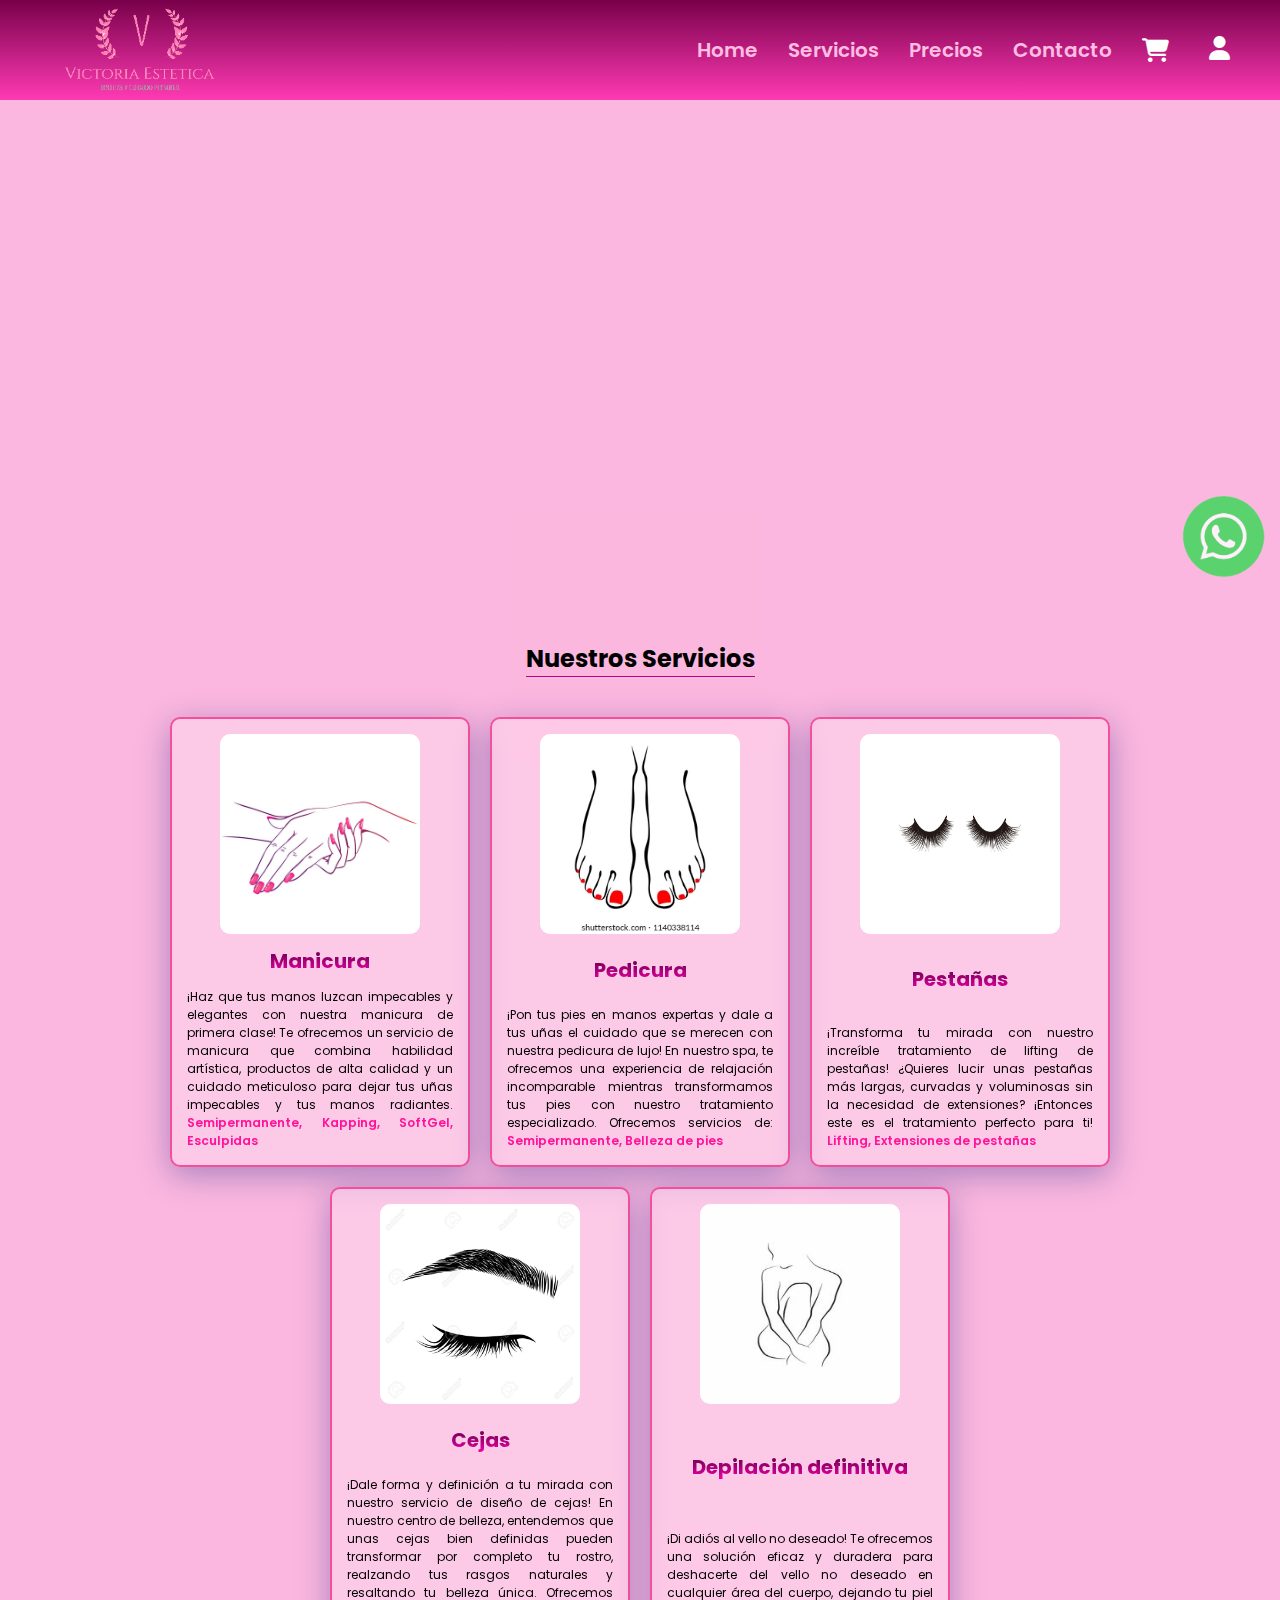
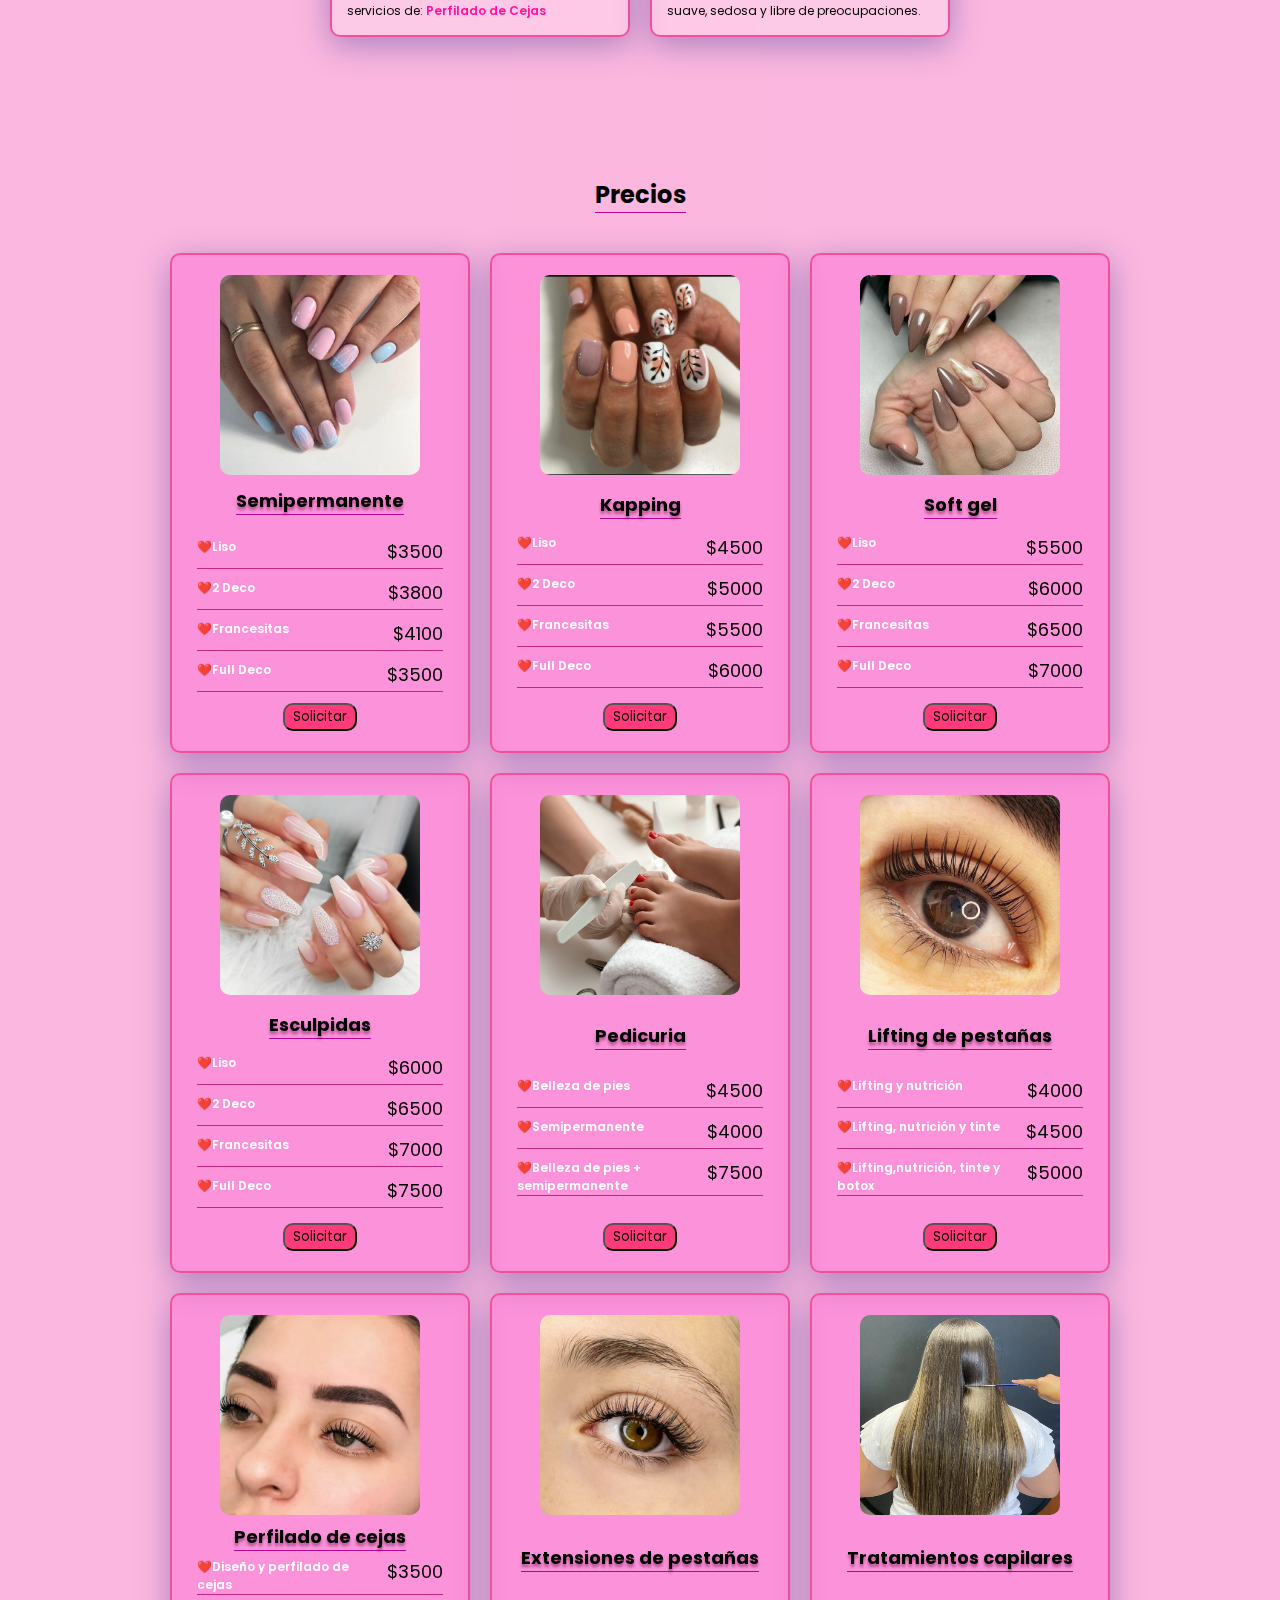
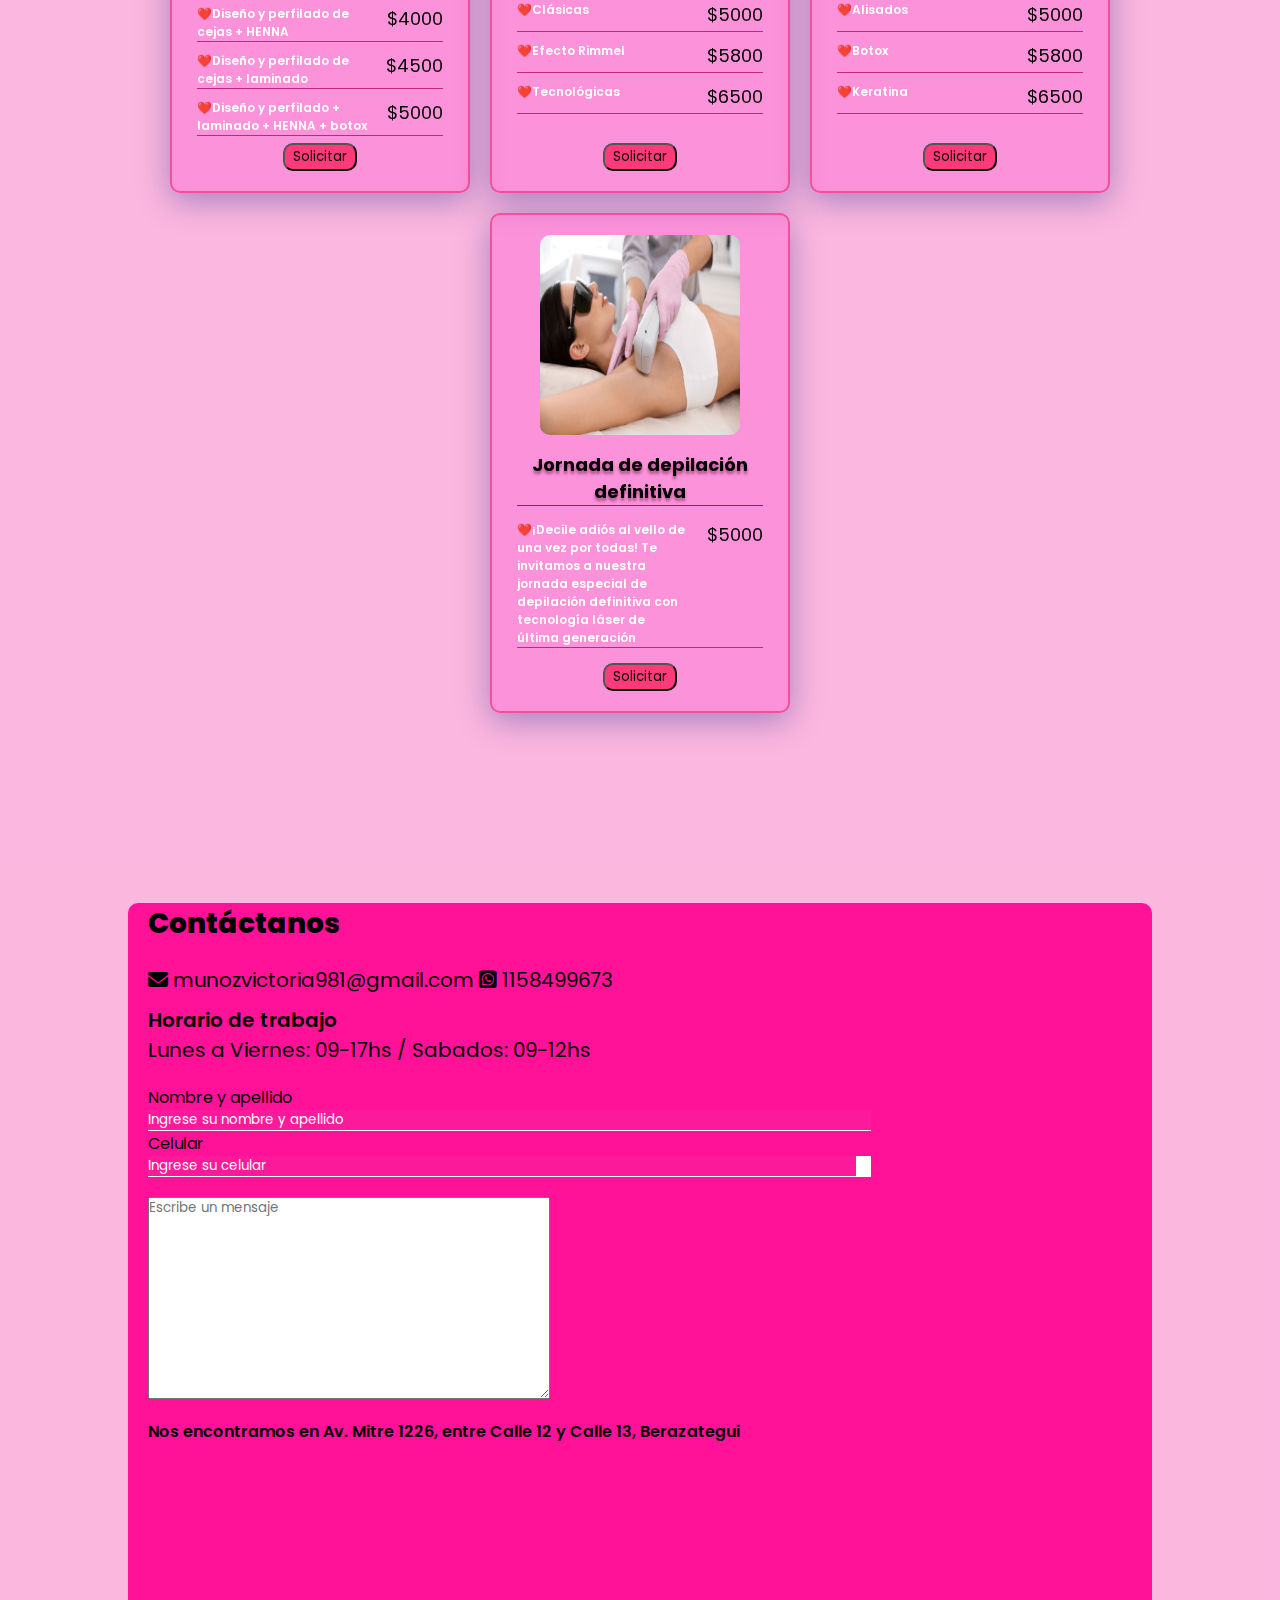
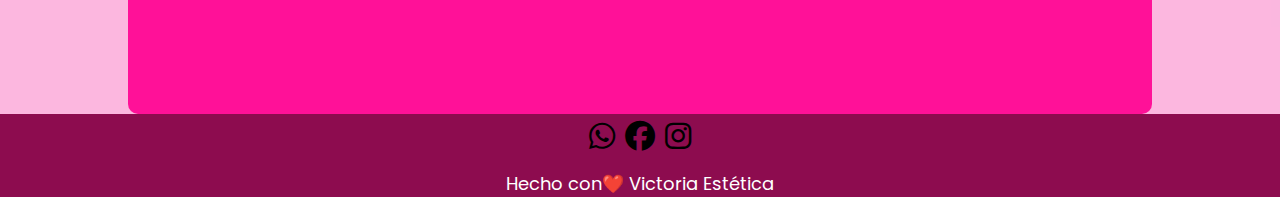
<file: index.html>
<!DOCTYPE html>
<html lang="en">
  <head>
    <meta charset="UTF-8" />
    <meta name="viewport" content="width=device-width, initial-scale=1.0" />
    <link rel="stylesheet" href="styles.css" />
    <link
      rel="stylesheet"
      href="https://cdnjs.cloudflare.com/ajax/libs/font-awesome/6.7.2/css/all.min.css"
      integrity="sha512-Evv84Mr4kqVGRNSgIGL/F/aIDqQb7xQ2vcrdIwxfjThSH8CSR7PBEakCr51Ck+w+/U6swU2Im1vVX0SVk9ABhg=="
      crossorigin="anonymous"
      referrerpolicy="no-referrer"
    />
    <link rel="stylesheet" href="login.html" />
    <link rel="stylesheet" href="registro.html" />
    <link rel="stylesheet" href="animaciones.css" />
    <link rel="stylesheet" href="mediaqueries.css" />
    <title>Proyecto CSS</title>
  </head>
  <body>
    <a
      href="https://api.whatsapp.com/send?phone=541158499673&text=Hola! Quería pedirte un turno...😊"
      ><img src="./img/LOGOWSP.png" alt="Logo-whatsapp" class="logo-wsp"
    /></a>
    <header>
      <img src="./img/Logo-Principal.png" alt="Logo" />
      <nav class="navbar">
        <label for="menu-toggle" class="menu-label"
          ><i class="fa-solid fa-bars"></i
        ></label>
        <input type="checkbox" id="menu-toggle" class="menu-toggle" />
        <ul class="navbar-list">
          <li><a href="#hero">Home</a></li>
          <li><a href="#about">Servicios</a></li>
          <li><a href="#precios">Precios</a></li>
          <li><a href="#contacto">Contacto</a></li>
        </ul>
        <i class="fa-solid fa-cart-shopping carrito"></i>
        <label for="menu-user" class="label-user"
          ><i class="fa-solid fa-user"></i
        ></label>
        <input type="checkbox" id="menu-user" class="menu-user" />
        <ul class="navbar-list-user">
          <li><a href="./login.html">Iniciar Sesion</a></li>
          <li><a href="./registro.html">Registrarse</a></li>
        </ul>
      </nav>
    </header>

    <!-- MAIN -->

    <main>
      <section id="hero">
        <div class="hero-info">
          <h1>Estética Victoria</h1>
          <p class="hero-bajada">
            Tu Destino para el Cuidado y Embellecimiento Personal
          </p>
          <p class="hero-text">
            En Victoria Estética nos enorgullece ofrecer una amplia gama de
            servicios diseñados para realzar tu belleza natural y mejorar tu
            bienestar general. Nuestro equipo está comprometido con brindarte
            una experiencia excepcional y resultados que superen tus
            expectativas. Permítenos ser tu destino preferido para el cuidado y
            embellecimiento personal.
          </p>
          <button class="btn">Saber más</button>
        </div>
        <img src="./img/Hero-img.png" alt="" />
      </section>
      <section id="about">
        <h2>Nuestros Servicios</h2>
        <!-- <div class="divider"></div> -->
        <div class="about-cards-container">
          <!-- CARD 1 MANICURA -->
          <div class="about-card">
            <img src="./img/Manicura-about.jpg" alt="Manicura" />
            <b>Manicura</b>
            <p>
              ¡Haz que tus manos luzcan impecables y elegantes con nuestra
              manicura de primera clase! Te ofrecemos un servicio de manicura
              que combina habilidad artística, productos de alta calidad y un
              cuidado meticuloso para dejar tus uñas impecables y tus manos
              radiantes.
              <span>Semipermanente, Kapping, SoftGel, Esculpidas</span>
            </p>
          </div>
          <!-- CARD 1 PEDICURA -->
          <div class="about-card">
            <img src="./img/Pedicura About.webp" alt="Pedicura" />
            <b>Pedicura</b>
            <p>
              ¡Pon tus pies en manos expertas y dale a tus uñas el cuidado que
              se merecen con nuestra pedicura de lujo! En nuestro spa, te
              ofrecemos una experiencia de relajación incomparable mientras
              transformamos tus pies con nuestro tratamiento especializado.
              Ofrecemos servicios de:
              <span>Semipermanente, Belleza de pies</span>
            </p>
          </div>
          <!-- CARD 1 Pestañas -->
          <div class="about-card">
            <img src="./img/Pestañassss about.jpg" alt="Manicura" />
            <b>Pestañas</b>
            <p>
              ¡Transforma tu mirada con nuestro increíble tratamiento de lifting
              de pestañas! ¿Quieres lucir unas pestañas más largas, curvadas y
              voluminosas sin la necesidad de extensiones? ¡Entonces este es el
              tratamiento perfecto para ti!
              <span>Lifting, Extensiones de pestañas</span>
            </p>
          </div>
          <!-- CARD 1 Cejas -->
          <div class="about-card">
            <img src="./img/Cejas-about.jpg" alt="Manicura" />
            <b>Cejas</b>
            <p>
              ¡Dale forma y definición a tu mirada con nuestro servicio de
              diseño de cejas! En nuestro centro de belleza, entendemos que unas
              cejas bien definidas pueden transformar por completo tu rostro,
              realzando tus rasgos naturales y resaltando tu belleza única.
              Ofrecemos servicios de:
              <span>Perfilado de Cejas</span>
            </p>
          </div>
          <!-- CARD 1 Depilacion -->
          <div class="about-card">
            <img src="./img/Depilacion about.jpg" alt="Depilacion" />
            <b>Depilación definitiva</b>
            <p>
              ¡Di adiós al vello no deseado! Te ofrecemos una solución eficaz y
              duradera para deshacerte del vello no deseado en cualquier área
              del cuerpo, dejando tu piel suave, sedosa y libre de
              preocupaciones.
            </p>
          </div>
        </div>
      </section>
      <section id="precios">
        <h2>Precios</h2>
        <!-- <div class="divider"></div> -->
        <div class="precios-cards-container">
          <!-- CARD SEMIPERMANENTE -->
          <div class="precios-card">
            <img src="./img/Semipermanente-precios.jpg" alt="Semi" />
            <h2>Semipermanente</h2>
            <span class="divider-precios"></span>
            <div class="container-precios-semi">
              <div class="precios-semi">
                <span class="precios-text">❤️Liso</span>
                <span class="precios-num">$3500</span>
              </div>
              <div class="precios-semi">
                <span class="precios-text">❤️2 Deco</span>
                <span class="precios-num">$3800</span>
              </div>
              <div class="precios-semi">
                <span class="precios-text">❤️Francesitas</span>
                <span class="precios-num">$4100</span>
              </div>
              <div class="precios-semi">
                <span class="precios-text">❤️Full Deco</span>
                <span class="precios-num">$3500</span>
              </div>
            </div>
            <button class="btn-precios">Solicitar</button>
          </div>
          <!-- CARD Kapping -->
          <div class="precios-card">
            <img src="./img/kapping-precios.jpg" alt="Semi" />
            <h2>Kapping</h2>
            <div class="container-precios-semi">
              <div class="precios-semi">
                <span class="precios-text">❤️Liso</span>
                <span class="precios-num">$4500</span>
              </div>
              <div class="precios-semi">
                <span class="precios-text">❤️2 Deco</span>
                <span class="precios-num">$5000</span>
              </div>
              <div class="precios-semi">
                <span class="precios-text">❤️Francesitas</span>
                <span class="precios-num">$5500</span>
              </div>
              <div class="precios-semi">
                <span class="precios-text">❤️Full Deco</span>
                <span class="precios-num">$6000</span>
              </div>
            </div>
            <button class="btn-precios">Solicitar</button>
          </div>
          <!-- CARD SoftGel -->
          <div class="precios-card">
            <img src="./img/softgel-precios.jpg" alt="Semi" />
            <h2>Soft gel</h2>
            <div class="container-precios-semi">
              <div class="precios-semi">
                <span class="precios-text">❤️Liso</span>
                <span class="precios-num">$5500</span>
              </div>
              <div class="precios-semi">
                <span class="precios-text">❤️2 Deco</span>
                <span class="precios-num">$6000</span>
              </div>
              <div class="precios-semi">
                <span class="precios-text">❤️Francesitas</span>
                <span class="precios-num">$6500</span>
              </div>
              <div class="precios-semi">
                <span class="precios-text">❤️Full Deco</span>
                <span class="precios-num">$7000</span>
              </div>
            </div>
            <button class="btn-precios">Solicitar</button>
          </div>
          <!-- CARD Esculpidas -->
          <div class="precios-card">
            <img src="./img/Esculpidas-precios.jpg" alt="Semi" />
            <h2>Esculpidas</h2>
            <div class="container-precios-semi">
              <div class="precios-semi">
                <span class="precios-text">❤️Liso</span>
                <span class="precios-num">$6000</span>
              </div>
              <div class="precios-semi">
                <span class="precios-text">❤️2 Deco</span>
                <span class="precios-num">$6500</span>
              </div>
              <div class="precios-semi">
                <span class="precios-text">❤️Francesitas</span>
                <span class="precios-num">$7000</span>
              </div>
              <div class="precios-semi">
                <span class="precios-text">❤️Full Deco</span>
                <span class="precios-num">$7500</span>
              </div>
            </div>
            <button class="btn-precios">Solicitar</button>
          </div>
          <!-- CARD Pedicura -->
          <div class="precios-card">
            <img src="./img/pedicura-precios.jpg" alt="Semi" />
            <h2>Pedicuria</h2>
            <div class="container-precios-semi">
              <div class="precios-semi">
                <span class="precios-text">❤️Belleza de pies</span>
                <span class="precios-num">$4500</span>
              </div>
              <div class="precios-semi">
                <span class="precios-text">❤️Semipermanente</span>
                <span class="precios-num">$4000</span>
              </div>
              <div class="precios-semi">
                <span class="precios-text"
                  >❤️Belleza de pies + semipermanente</span
                >
                <span class="precios-num">$7500</span>
              </div>
            </div>
            <button class="btn-precios">Solicitar</button>
          </div>
          <!-- CARD Lifting -->
          <div class="precios-card">
            <img src="./img/lifting-precios.jpg" alt="Semi" />
            <h2>Lifting de pestañas</h2>
            <div class="container-precios-semi">
              <div class="precios-semi">
                <span class="precios-text">❤️Lifting y nutrición</span>
                <span class="precios-num">$4000</span>
              </div>
              <div class="precios-semi">
                <span class="precios-text">❤️Lifting, nutrición y tinte</span>
                <span class="precios-num">$4500</span>
              </div>
              <div class="precios-semi">
                <span class="precios-text"
                  >❤️Lifting,nutrición, tinte y botox</span
                >
                <span class="precios-num">$5000</span>
              </div>
            </div>

            <button class="btn-precios">Solicitar</button>
          </div>
          <!-- CARD Perfilado -->
          <div class="precios-card">
            <img src="./img/perfilado-precios.webp" alt="Semi" />
            <h2>Perfilado de cejas</h2>
            <div class="container-precios-semi">
              <div class="precios-semi">
                <span class="precios-text">❤️Diseño y perfilado de cejas</span>
                <span class="precios-num">$3500</span>
              </div>
              <div class="precios-semi">
                <span class="precios-text"
                  >❤️Diseño y perfilado de cejas + HENNA</span
                >
                <span class="precios-num">$4000</span>
              </div>
              <div class="precios-semi">
                <span class="precios-text"
                  >❤️Diseño y perfilado de cejas + laminado</span
                >
                <span class="precios-num">$4500</span>
              </div>
              <div class="precios-semi">
                <span class="precios-text"
                  >❤️Diseño y perfilado + laminado + HENNA + botox
                </span>
                <span class="precios-num">$5000</span>
              </div>
            </div>
            <button class="btn-precios">Solicitar</button>
          </div>
          <!-- CARD Extensiones -->
          <div class="precios-card">
            <img src="./img/extensiones-precios.jpg" alt="Semi" />
            <h2>Extensiones de pestañas</h2>
            <div class="container-precios-semi">
              <div class="precios-semi">
                <span class="precios-text">❤️Clásicas</span>
                <span class="precios-num">$5000</span>
              </div>
              <div class="precios-semi">
                <span class="precios-text">❤️Efecto Rimmel</span>
                <span class="precios-num">$5800</span>
              </div>
              <div class="precios-semi">
                <span class="precios-text">❤️Tecnológicas</span>
                <span class="precios-num">$6500</span>
              </div>
            </div>
            <button class="btn-precios">Solicitar</button>
          </div>
          <!-- CARD Alisados -->
          <div class="precios-card">
            <img src="./img/Alisados-precios.webp" alt="Semi" />
            <h2>Tratamientos capilares</h2>
            <div class="container-precios-semi">
              <div class="precios-semi">
                <span class="precios-text">❤️Alisados</span>
                <span class="precios-num">$5000</span>
              </div>
              <div class="precios-semi">
                <span class="precios-text">❤️Botox</span>
                <span class="precios-num">$5800</span>
              </div>
              <div class="precios-semi">
                <span class="precios-text">❤️Keratina</span>
                <span class="precios-num">$6500</span>
              </div>
            </div>
            <button class="btn-precios">Solicitar</button>
          </div>
          <!-- CARD Depilacion -->
          <div class="precios-card">
            <img src="./img/depilacion-precios.png" alt="Semi" />
            <h2>Jornada de depilación definitiva</h2>
            <div class="precios-semi">
              <span class="precios-text"
                >❤️¡Decile adiós al vello de una vez por todas! Te invitamos a
                nuestra jornada especial de depilación definitiva con tecnología
                láser de última generación</span
              >
              <span class="precios-num">$5000</span>
            </div>

            <button class="btn-precios">Solicitar</button>
          </div>
        </div>
      </section>
      <!-- CONTACTO -->
      <section id="contacto">
        <h2>Contáctanos</h2>
        <div class="contact-text">
          <p>
            <i class="fa-solid fa-envelope"></i> munozvictoria981@gmail.com
            <i class="fa-brands fa-square-whatsapp"></i> 1158499673
          </p>
          <p>Horario de trabajo</p>
          <p>Lunes a Viernes: 09-17hs / Sabados: 09-12hs</p>
        </div>
        <div class="contact-inputs">
          <label for="">Nombre y apellido</label>
          <input type="text" id="" placeholder="Ingrese su nombre y apellido" />
          <label for="">Celular</label>
          <input type="number" id="" placeholder="Ingrese su celular" />
        </div>
        <textarea
          id=""
          cols="30"
          rows="10"
          placeholder="Escribe un mensaje"
        ></textarea>
        <p class="p-ubi">
          Nos encontramos en Av. Mitre 1226, entre Calle 12 y Calle 13,
          Berazategui
        </p>

        <iframe
          src="https://www.google.com/maps/embed?pb=!1m18!1m12!1m3!1d3277.9081503756543!2d-58.20659938880529!3d-34.75790648858008!2m3!1f0!2f0!3f0!3m2!1i1024!2i768!4f13.1!3m3!1m2!1s0x95a32f48d3121c91%3A0xed044311b4b9d9ce!2sAv.%20Mitre%201226%2C%20B1880EEZ%20Berazategui%2C%20Provincia%20de%20Buenos%20Aires!5e0!3m2!1ses-419!2sar!4v1707496681605!5m2!1ses-419!2sar"
          width="400"
          height="300"
          style="border: 0"
          allowfullscreen=""
          loading="lazy"
          referrerpolicy="no-referrer-when-downgrade"
        ></iframe>
      </section>
    </main>
    <footer>
      <ul>
        <li>
          <a href="https://w.app/VictoriaMunoz"
            ><i class="fa-brands fa-whatsapp"></i
          ></a>
        </li>
        <li>
          <a href="https://www.facebook.com"
            ><i class="fa-brands fa-facebook"></i
          ></a>
        </li>
        <li>
          <a href="https://www.instagram.com/nailsymaas/"
            ><i class="fa-brands fa-instagram"></i
          ></a>
        </li>
      </ul>

      <p>Hecho con❤️ Victoria Estética</p>
    </footer>
  </body>
</html>
</file>
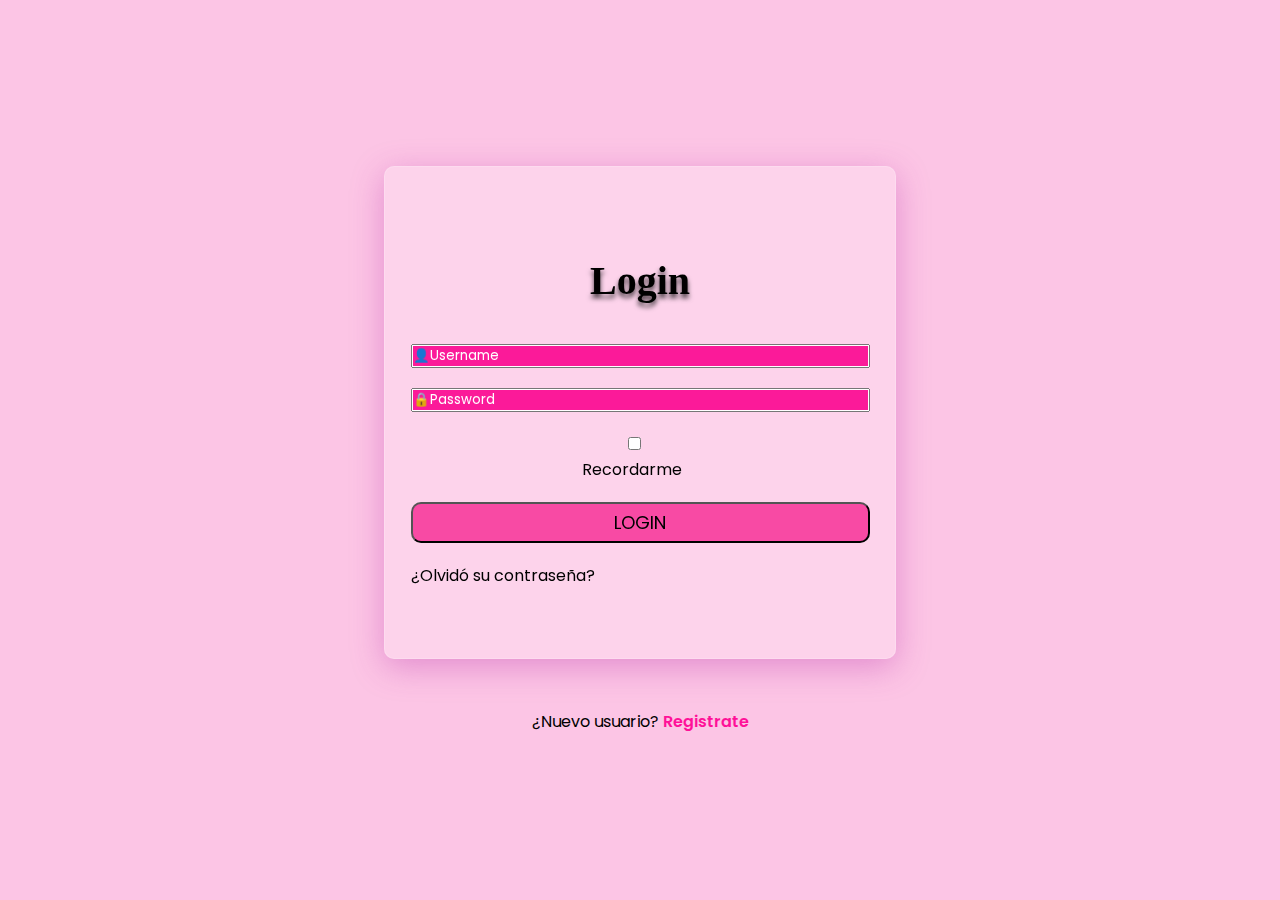
<file: login.html>
<!DOCTYPE html>
<html lang="en">
  <head>
    <meta charset="UTF-8" />
    <meta name="viewport" content="width=device-width, initial-scale=1.0" />
    <link rel="stylesheet" href="styles.css" />
    <link rel="stylesheet" href="mediaqueries.css" />
    <link
      rel="stylesheet"
      href="https://cdnjs.cloudflare.com/ajax/libs/font-awesome/6.5.1/css/all.min.css"
      integrity="sha512-DTOQO9RWCH3ppGqcWaEA1BIZOC6xxalwEsw9c2QQeAIftl+Vegovlnee1c9QX4TctnWMn13TZye+giMm8e2LwA=="
      crossorigin="anonymous"
      referrerpolicy="no-referrer"
    />
    <title>Registro</title>
  </head>
  <body>
    <div class="form-login">
      <form action="" class="formulario">
        <a href="./index.html"><i class="fa-regular fa-circle-xmark"></i></a>
        <h1>Login</h1>
        <input type="text" id="nombre" placeholder="👤Username" />
        <input type="password" id="nombre" placeholder="🔒Password" />
        <div class="check">
          <input type="checkbox" id="" />
          <span>Recordarme</span>
        </div>
        <button class="btn-login">LOGIN</button>
        <span>¿Olvidó su contraseña?</span>
      </form>
      <p>¿Nuevo usuario? <a href="./registro.html">Registrate</a></p>
    </div>
  </body>
</html>
</file>
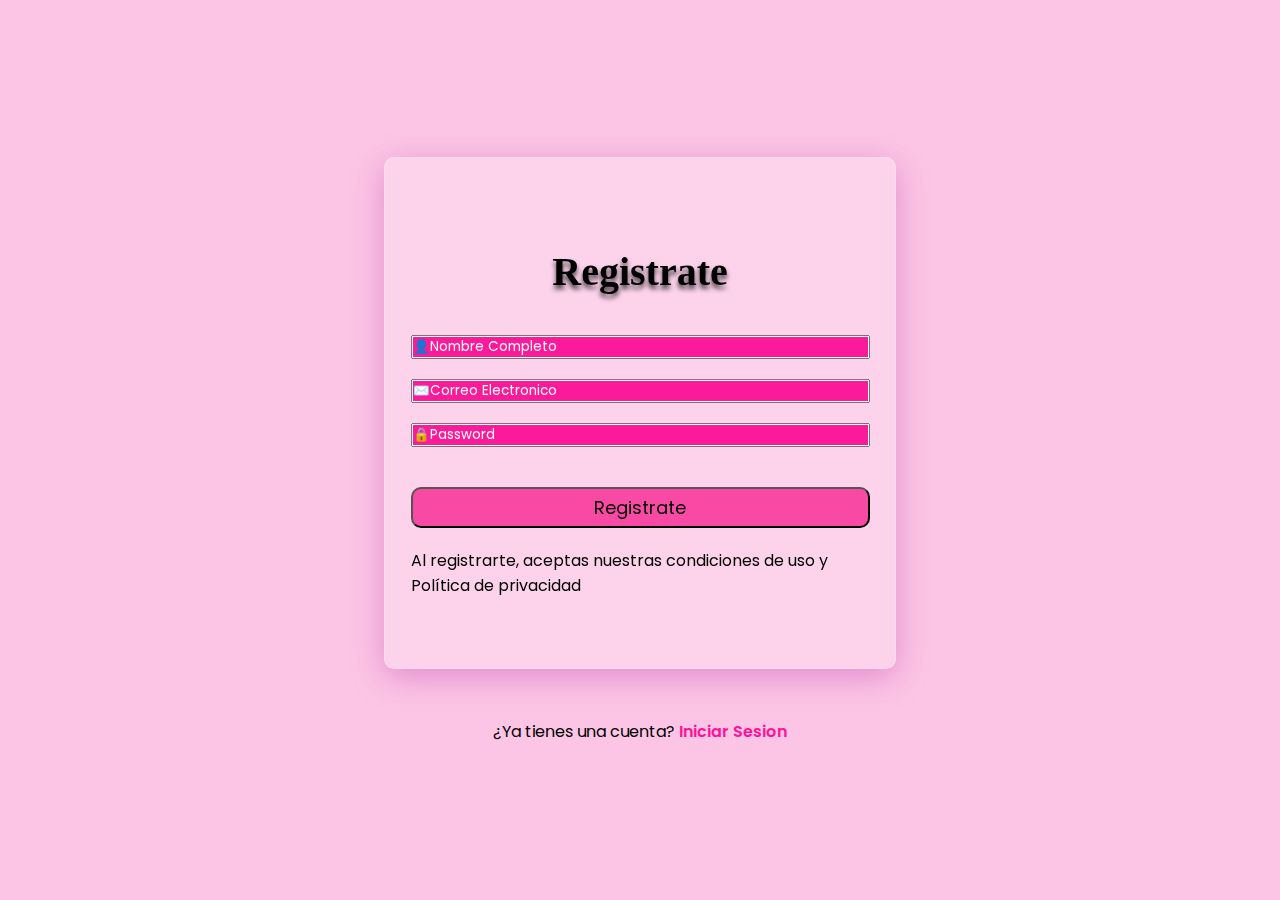
<file: registro.html>
<!DOCTYPE html>
<html lang="en">
  <head>
    <meta charset="UTF-8" />
    <meta name="viewport" content="width=device-width, initial-scale=1.0" />
    <link rel="stylesheet" href="styles.css" />
    <link rel="stylesheet" href="mediaqueries.css" />
    <link
      rel="stylesheet"
      href="https://cdnjs.cloudflare.com/ajax/libs/font-awesome/6.5.1/css/all.min.css"
      integrity="sha512-DTOQO9RWCH3ppGqcWaEA1BIZOC6xxalwEsw9c2QQeAIftl+Vegovlnee1c9QX4TctnWMn13TZye+giMm8e2LwA=="
      crossorigin="anonymous"
      referrerpolicy="no-referrer"
    />
    <title>Registro</title>
  </head>
  <body>
    <div class="form-registro">
      <form action="" class="formulario">
        <a href="./index.html"><i class="fa-regular fa-circle-xmark"></i></a>
        <h1>Registrate</h1>
        <input type="text" id="nombre" placeholder="👤Nombre Completo" />
        <input type="email" id="email" placeholder="✉️Correo Electronico" />
        <input type="password" id="nombre" placeholder="🔒Password" />
        <div class="check"></div>
        <button class="btn-login">Registrate</button>
        <span
          >Al registrarte, aceptas nuestras condiciones de uso y Política de
          privacidad</span
        >
      </form>
      <p>¿Ya tienes una cuenta? <a href="./login.html">Iniciar Sesion</a></p>
    </div>
  </body>
</html>
</file>
<file: styles.css>
@import url("https://fonts.googleapis.com/css2?family=Poppins:ital,wght@0,100;0,200;0,300;0,400;0,500;0,600;0,700;0,800;0,900;1,100;1,200;1,300;1,400;1,500;1,600;1,700;1,800;1,900&display=swap");

:root {
  --background: #fbb3ddc1;
  --text-white: #fff;
  --text-rose: #ffbde2;
  --btn: rgb(255, 94, 175);
}

* {
  margin: 0;
  padding: 0;
  box-sizing: border-box;
  text-decoration: none;
  list-style: none;
  font-family: "Poppins";
  color: black;
}

body {
  background: var(--background);
}
header {
  background: linear-gradient(to bottom, rgb(120, 0, 74), rgb(255, 58, 180));
  display: flex;
  justify-content: space-between;
  align-items: center;
  width: 100%;
  height: 100px;
  position: fixed;
  padding: 0px 40px;
  z-index: 2;
}

header img {
  width: 200px;
}

.navbar {
  display: flex;
  justify-content: center;
  align-items: center;
  gap: 20px;
}

.navbar-list {
  display: flex;
  justify-content: center;
  align-items: center;
  gap: 30px;
}

.navbar-list a {
  font-size: 20px;
  font-weight: 600;
  color: var(--text-rose);
}
.navbar i {
  font-size: 24px;
  color: white;
  margin: 0px 10px;
}

.menu-label,
.menu-toggle,
.menu-user {
  display: none;
}
.navbar-list-user {
  position: absolute;
  top: 100px;
  background: rgb(255, 58, 180);
  transform: translateX(500px);
  height: 100px;
  display: flex;
  flex-direction: column;
  justify-content: center;
  align-items: center;
  gap: 15px;
  font-size: 20px;
  width: 200px;
  transition: all 1s ease;
}
.navbar-list-user a {
  color: var(--text-white);
}

.menu-user:checked ~ .navbar-list-user {
  /* transform: translateX(300px); */
  transform: translateX(220px);
  transition: all 1s ease;
}
.carrito {
  font-size: 20px;
  color: var(--text-rose);
}

/* SECTION HERO */
main {
  background: var(--background);

  display: flex;
  flex-direction: column;
  justify-content: center;
  align-items: center;
  width: 100%;
}

#hero {
  max-width: 1200px;
  display: flex;
  margin-top: 150px;
  justify-content: center;
  align-items: center;
  gap: 50px;
}

.hero-info {
  max-width: 650px;
  display: flex;
  flex-direction: column;
  justify-content: center;
  align-items: center;
  gap: 20px;
  text-align: justify;
}

.hero-info h1 {
  font-size: 48px;
  font-weight: 800;
}

.hero-bajada {
  font-size: 18px;
  width: 80%;
  font-weight: 700;
  text-align: center;
}

.hero-text {
  font-size: 16px;
}

#hero img {
  width: 350px;
}

.btn {
  background: var(--btn);
  padding: 8px 18px;
  border-radius: 10px;
  font-size: 16px;
  cursor: pointer;
}

.divider {
  width: 700px;
  border: 1px solid rgb(244, 27, 150);
}

/* ABOUT */

#about {
  padding: 70px 0px;
  max-width: 1200px;
  display: flex;
  flex-direction: column;
  justify-content: center;
  align-items: center;
  gap: 40px;
}

#about h2 {
  border-bottom: 1px solid rgb(178, 6, 144);
}

.about-cards-container {
  display: flex;
  justify-content: center;
  align-items: center;
  gap: 20px;
  width: 100%;
  flex-wrap: wrap;
}

.about-card {
  display: flex;
  flex-direction: column;

  justify-content: space-between;
  align-items: center;
  width: 300px;
  height: 450px;
  gap: 10px;
  text-align: center;
  border: 2px solid rgb(245, 79, 156);
  border-radius: 10px;
  background: rgba(255, 255, 255, 0.25);
  box-shadow: 0 8px 32px 0 rgba(31, 38, 135, 0.37);
  backdrop-filter: blur(4px);
  -webkit-backdrop-filter: blur(4px);
  padding: 15px;
  overflow: hidden;
}

.about-card img {
  width: 200px;
  height: 200px;
  border-radius: 10px;
  transition: all 1s ease;
}

.about-card b {
  font-size: 20px;
  background: linear-gradient(to bottom, rgb(77, 0, 60), rgb(255, 0, 179));
  color: transparent;
  background-clip: text;
  -webkit-background-clip: text;
}
.about-card p {
  font-size: 12px;
  text-align: justify;
}

.about-card span {
  color: #ff1198;
  font-weight: 600;
}

/* PRECIOS */
#precios {
  padding: 70px 0px;
  display: flex;
  max-width: 1200px;
  flex-direction: column;
  justify-content: center;
  align-items: center;
  gap: 20px;
}

#precios h2 {
  border-bottom: 1px solid rgb(178, 6, 144);
}
.precios-cards-container {
  display: flex;
  flex-wrap: wrap;
  justify-content: center;
  align-items: center;
  gap: 20px;

  padding: 20px 0;
}

.precios-card {
  width: 300px;
  height: 500px;

  display: flex;
  flex-direction: column;
  justify-content: space-between;
  align-items: center;

  padding: 20px 25px;
  border: 2px solid rgb(245, 79, 156);
  border-radius: 10px;
  background: rgba(255, 37, 200, 0.25);
  box-shadow: 0 8px 32px 0 rgba(31, 38, 135, 0.37);
  backdrop-filter: blur(4px);
  -webkit-backdrop-filter: blur(4px);
}

.container-precios-semi {
  width: 100%;
  display: flex;
  flex-direction: column;
  justify-content: center;
  align-items: center;

  gap: 10px;
}

.precios-card img {
  width: 200px;
  height: 200px;
  border-radius: 10px;
}

.precios-card h2 {
  font-size: 18px;
  text-shadow: 0px 3px 3px rgba(94, 6, 62, 0.49);
  text-align: center;
}
.precios-semi {
  width: 100%;
  display: flex;
  justify-content: space-between;
  border-bottom: 1px solid rgb(193, 38, 133);
}

.precios-text {
  width: 70%;
  color: white;
  font-size: 12px;
  font-weight: 600;
}

.precios-num {
  font-size: 18px;
  height: 30px;
}
.btn-precios {
  background: rgb(255, 58, 123);
  border-radius: 10px;
  padding: 2px 8px;
}

/* CONTACTO */

#contacto {
  margin-top: 100px;
  display: flex;
  width: 80%;
  flex-direction: column;
  justify-content: center;
  align-items: start;
  gap: 20px;
  border-radius: 10px;
  background: #ff1198;
  padding-left: 20px;
}

#contacto h2 {
  width: 80%;
  font-weight: 800;
  font-size: 28px;
}

.contact-text {
  font-size: 20px;
}

.contact-text p:nth-child(2) {
  margin-top: 10px;
  font-weight: 600;
}
.contact-inputs {
  display: flex;
  flex-direction: column;
  justify-content: center;
  align-items: start;

  width: 80%;
}

input::placeholder {
  background-color: #fb1a99;
  color: white;
}
.contact-inputs input {
  width: 90%;
  border: none;
  border-bottom: 1px solid white;
}

textarea {
  width: 40%;
}

iframe {
  width: 80%;
  height: 200px;
  border-radius: 10px;
  margin-bottom: 50px;
}

.p-ubi {
  font-weight: 600;
  width: 80%;
}

/* FOOTER */
footer {
  background: #8d0c4f;
  display: flex;
  flex-direction: column;
  justify-content: center;
  align-items: center;
  gap: 10px;
}

footer ul {
  display: flex;
  gap: 10px;
  font-size: 30px;
}

footer p {
  font-size: 18px;
  color: var(--text-white);
}

/* LOGO WSP */
.logo-wsp {
  position: fixed;
  top: 490px;
  right: 5px;
  width: 100px;
  cursor: pointer;
  z-index: 3;
  opacity: 80%;
}

/* REGISTRO */
.form-login,
.form-registro {
  width: 100%;
  height: 100vh;
  background: url(https://img.freepik.com/foto-gratis/fondo-textura-marmol-rosa-sucio_53876-104798.jpg)
    no-repeat center/cover;
  display: flex;
  flex-direction: column;
  justify-content: center;
  align-items: center;
  gap: 50px;
  position: relative;
}

.formulario {
  width: 40%;
  display: flex;
  flex-direction: column;
  justify-content: center;
  align-items: center;
  border: 1px solid red;
  gap: 20px;
  padding: 70px 0;
  background: rgba(255, 255, 255, 0.25);
  box-shadow: 0 8px 32px 0 rgba(185, 44, 168, 0.37);
  backdrop-filter: blur(2px);
  -webkit-backdrop-filter: blur(2px);
  border-radius: 10px;
  border: 1px solid rgba(255, 255, 255, 0.18);
}
.formulario h1 {
  font-size: 40px;
  margin-bottom: 20px;
  font-family: "Playfair Display";
  font-weight: 800;
  text-shadow: 0px 4px 5px rgba(0, 0, 0, 0.73);
}
.btn-login {
  font-size: 18px;
  padding: 5px 50px;
  background: #f84aa4;
  border-radius: 10px;
  width: 90%;
}

.form-login p a,
.form-registro p a {
  color: #ff1198;
  font-weight: 600;
}

.formulario i {
  position: absolute;
  right: 50px;
  top: 50px;
  font-size: 25px;
}
.formulario input {
  width: 90%;
}
.formulario span {
  width: 90%;
}
.formulario i:hover {
  background: #f84aa4;
  border-radius: 50%;
}
</file>
<file: animaciones.css>
html {
  scroll-behavior: smooth;
  scroll-padding-top: 65px;
}
@keyframes fade {
  from {
    opacity: 0;
  }
  to {
    opacity: 1;
  }
}

@keyframes intro-hero-r {
  0% {
    transform: translateX(200px);
  }
  100% {
    transform: translateX(0);
  }
}
@keyframes intro-hero-l {
  0% {
    transform: translateX(-200px);
  }
  100% {
    transform: translateX(0);
  }
}

.navbar-list a:hover {
  transition: all 0.5s ease-out;
  color: rgb(255, 0, 179);
}

#hero img {
  opacity: 0;
  animation: fade 1s ease-in forwards, intro-hero-r 1.3s ease-in-out;
  animation-delay: 0.2s;
}
.hero-info {
  opacity: 0;
  animation: fade 1s ease-in forwards, intro-hero-l 1.3s ease-in-out;
  animation-delay: 0.2s;
}

.about-card img:hover {
  transform: scale(1.09);
  box-shadow: 0px 7px 15px 0px rgba(255, 80, 214, 0.75);
  -webkit-box-shadow: 0px 7px 21px 0px rgba(255, 80, 214, 0.75);
  -moz-box-shadow: 0px 7px 21px 0px rgba(255, 80, 214, 0.75);
  transition: all 1s ease;
}
@keyframes vibrate-1 {
  0% {
    transform: translate(0);
  }
  20% {
    transform: translate(-2px, 2px);
  }
  40% {
    transform: translate(-2px, -2px);
  }
  60% {
    transform: translate(2px, 2px);
  }
  80% {
    transform: translate(2px, -2px);
  }
  100% {
    transform: translate(0);
  }
}
.btn-precios {
  animation: vibrate-1 0.3s linear infinite both;
}

@keyframes tracking-in-expand {
  0% {
    letter-spacing: -0.5em;
    opacity: 0;
  }
  40% {
    opacity: 0.6;
  }
  100% {
    opacity: 1;
  }
}

.hero-info h1 {
  animation: fade 2s 2s ease-in forwards,
    tracking-in-expand 0.7s 2s cubic-bezier(0.215, 0.61, 0.355, 1) both;
}
</file>
<file: mediaqueries.css>
@media (max-width: 992px) {
  .navbar-list {
    position: absolute;
    top: 100px;
    width: 90%;
    background: rgb(255, 58, 180);
    left: 5%;
    right: 5%;
    border-radius: 0px 0px 10px 10px;
    display: flex;
    flex-direction: column;
    padding: 45px 30px;
    align-items: center;
    transform: translateX(-200%);
    transition: all 0.5s ease-in-out;
    z-index: 2;
    background: rgba(255, 0, 119, 0.25);
    box-shadow: 0 8px 32px 0 rgba(31, 38, 135, 0.37);
    backdrop-filter: blur(2px);
    -webkit-backdrop-filter: blur(2px);
    border-radius: 0px 0px 10px 10px;
    border: 1px solid rgba(255, 255, 255, 0.18);
  }

  .navbar-list a {
    font-size: 18px;
    color: var(--text-white);
  }
  .menu-label {
    display: flex;
    cursor: pointer;
    order: 2;
  }

  #menu-toggle:checked ~ .navbar-list {
    transform: translateX(0);
  }
  header input {
    display: flex;
  }

  .navbar-list-user {
    position: absolute;
    top: 100px;
    left: 0;
    right: 0;
    transform: translateX(1000px);
    background: rgb(255, 58, 180);
    height: 100px;
    display: flex;
    flex-direction: column;
    justify-content: center;
    align-items: center;
    gap: 15px;
    font-size: 20px;
    width: 100%;
    transition: all 1s ease;
    border-radius: 0px 0px 10px 10px;
  }
  .navbar-list-user a {
    color: var(--text-white);
  }

  .menu-user:checked ~ .navbar-list-user {
    /* transform: translateX(300px); */
    transform: translateX(0);
    transition: all 1s ease;
  }

  /* HERO */
  #hero {
    justify-content: center;
    align-items: center;
    gap: 20px;
  }
  .hero-info {
    text-align: center;
    align-items: center;
    justify-self: center;
    gap: 20px;
  }
  .hero-info h1 {
    width: 100%;
    font-size: 50px;
    font-size: 60px;
  }

  .hero-bajada {
    font-size: 24px;
  }

  .hero-text {
    font-size: 20px;
  }
  .btn {
    font-size: 20px;
  }
  #hero img {
    display: none;
  }

  /* SERVICIOS */

  #about h2 {
    font-size: 30px;
  }

  .about-cards-container {
    max-width: 900px;
  }
  .about-card {
    width: 300px;
    height: 500px;
  }
  .about-card img {
    width: 200px;
    height: 200px;
  }

  .about-card b {
    font-size: 26px;
  }
  .about-card p {
    font-size: 14px;
  }
  /* PRECIOS */
  #precios h2 {
    font-size: 30px;
  }
  .precios-card {
    width: 300px;
    height: 700px;
    gap: 5px;
  }

  .precios-card img {
    width: 250px;
    height: 250px;
  }
  .precios-card h2 {
    font-size: 24px;
  }
  .precios-text {
    font-size: 16px;
    font-weight: 400;
  }
  .precios-num {
    font-size: 16px;
    height: 20px;
  }
  .btn-precios {
    background: rgb(245, 18, 192);
    border-radius: 10px;
    border: 1px solid palevioletred;
    padding: 0px 5px;
    color: var(--text-white);
    font-size: 22px;
  }

  /* CONTACTO */
  #contacto h2 {
    font-size: 34px;
  }
  .contact-text {
    font-size: 26px;
  }

  .contact-inputs {
    font-size: 26px;
  }
  textarea {
    width: 400px;
  }
  .p-ubi {
    width: 80%;
  }
  iframe {
    width: 80%;
  }
}

@media (max-width: 769px) {
  .navbar {
    gap: 0px;
  }

  header {
    padding: 0;
  }

  #hero p {
    width: 90%;
  }

  .hero-bajada {
    font-size: 24px;
  }
  .hero-text {
    font-size: 20px;
  }

  #hero button {
    font-size: 20px;
  }

  .about-card {
    width: 350px;
    height: 600px;
  }

  .about-card img {
    width: 250px;
    height: 250px;
  }

  .about-card b {
    font-size: 26px;
  }

  .about-card p {
    font-size: 16px;
  }

  /* PRECIOS */

  .precios-card {
    height: 700px;
  }
  .precios-card h2 {
    font-size: 24px;
  }

  .precios-text {
    font-size: 16px;
  }
  .precios-num {
    font-size: 19px;
  }

  textarea {
    width: 90%;
  }
}

@media (max-width: 734px) {
  #contacto {
    width: 100%;
  }
}

@media (max-width: 465px) {
  .precios-card {
    width: 350px;
  }
  .precios-text {
    font-size: 17px;
  }
  .contact-text {
    font-size: 24px;
  }
  iframe {
    width: 90%;
  }
}

/* EXTERNOS */
@media (max-width: 992px) {
  .formulario {
    width: 70%;
  }
}
</file>
